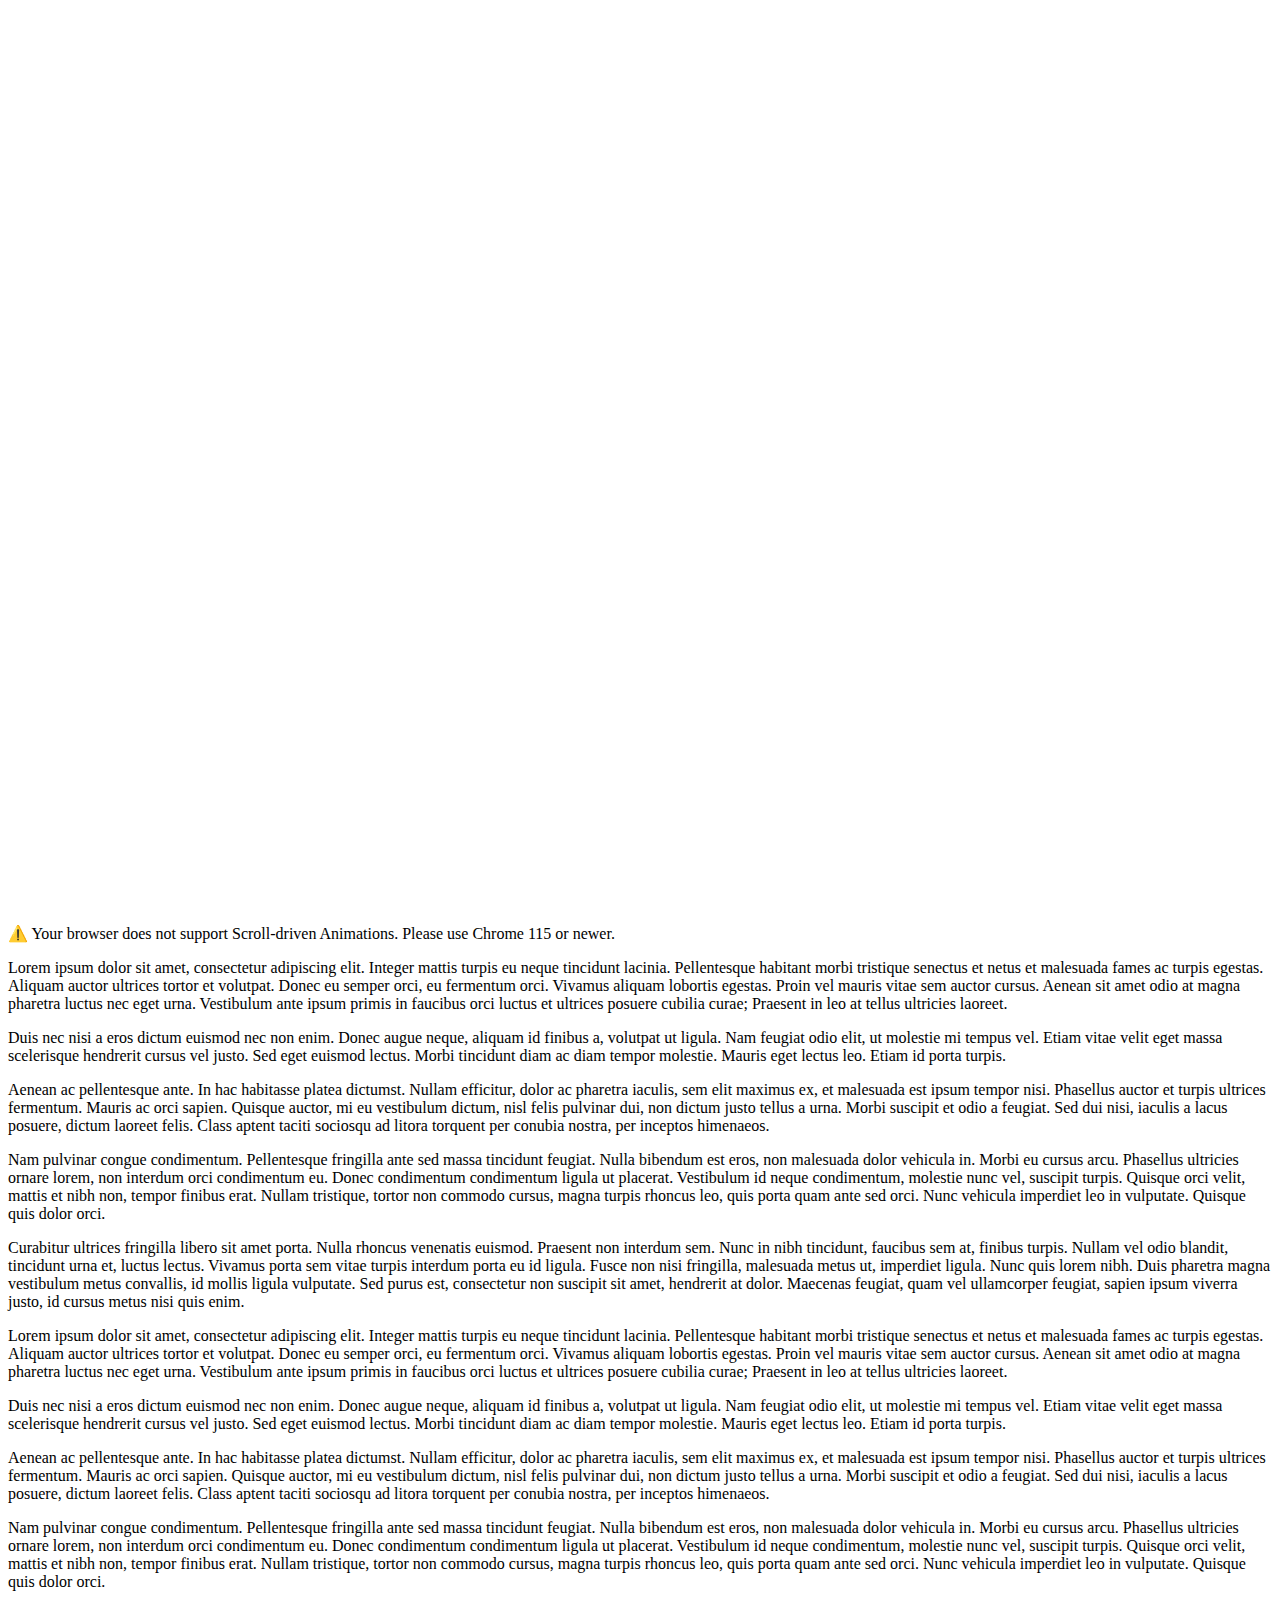
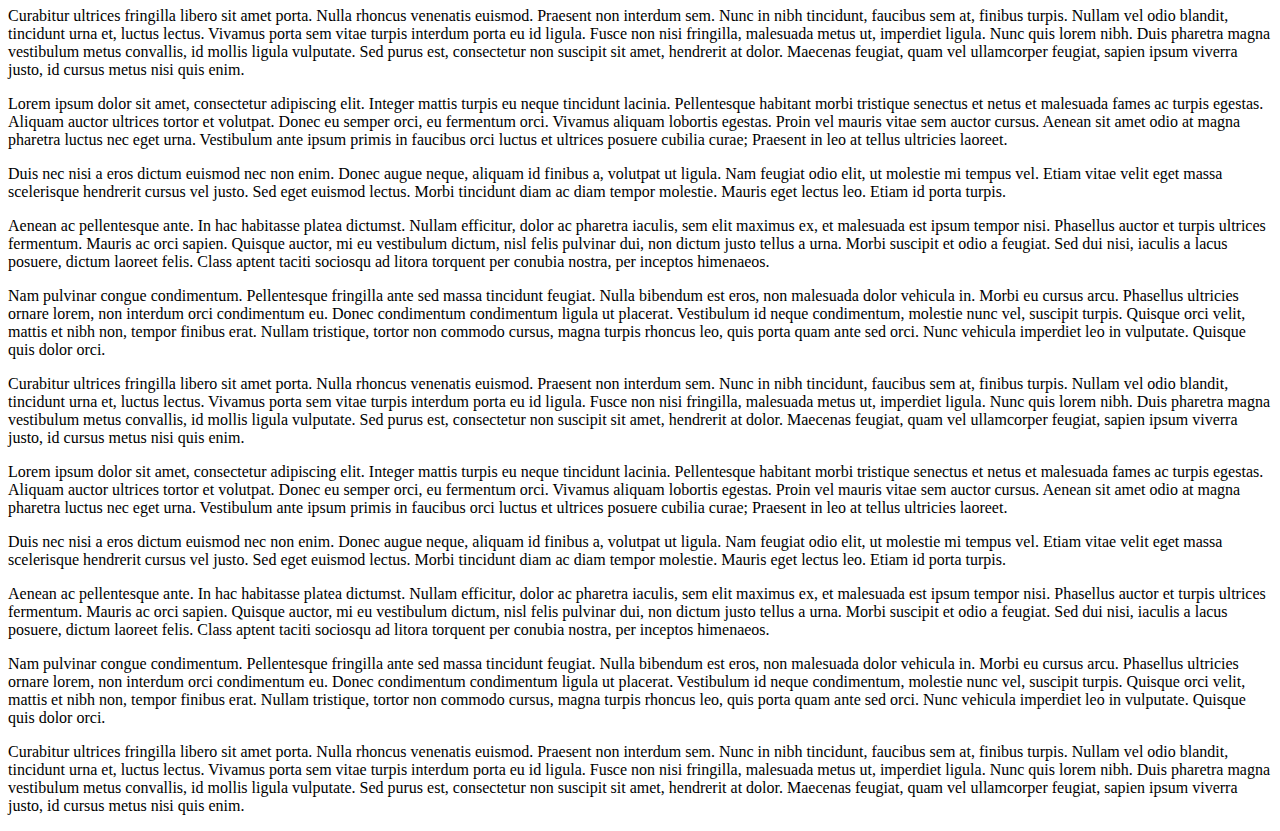
<file: timeline-ranges/index.html>
<!DOCTYPE html>
<html lang="en">
	<head>
		<meta charset="UTF-8" />
		<meta name="viewport" content="width=device-width, initial-scale=1.0" />
		<title>Timeline ranges</title>
		<link rel="stylesheet" href="styles.css" />
	</head>
	<body>
		<div id="sticky-parallax-header">
			Full-Height Cover Card to Fixed Header
		</div>
		<div id="content">
			<div class="warning">
				<p>
					⚠️ Your browser does not support Scroll-driven Animations.
					Please use Chrome 115 or newer.
				</p>
			</div>

			<p>
				Lorem ipsum dolor sit amet, consectetur adipiscing elit. Integer
				mattis turpis eu neque tincidunt lacinia. Pellentesque habitant
				morbi tristique senectus et netus et malesuada fames ac turpis
				egestas. Aliquam auctor ultrices tortor et volutpat. Donec eu
				semper orci, eu fermentum orci. Vivamus aliquam lobortis
				egestas. Proin vel mauris vitae sem auctor cursus. Aenean sit
				amet odio at magna pharetra luctus nec eget urna. Vestibulum
				ante ipsum primis in faucibus orci luctus et ultrices posuere
				cubilia curae; Praesent in leo at tellus ultricies laoreet.
			</p>

			<p>
				Duis nec nisi a eros dictum euismod nec non enim. Donec augue
				neque, aliquam id finibus a, volutpat ut ligula. Nam feugiat
				odio elit, ut molestie mi tempus vel. Etiam vitae velit eget
				massa scelerisque hendrerit cursus vel justo. Sed eget euismod
				lectus. Morbi tincidunt diam ac diam tempor molestie. Mauris
				eget lectus leo. Etiam id porta turpis.
			</p>

			<p>
				Aenean ac pellentesque ante. In hac habitasse platea dictumst.
				Nullam efficitur, dolor ac pharetra iaculis, sem elit maximus
				ex, et malesuada est ipsum tempor nisi. Phasellus auctor et
				turpis ultrices fermentum. Mauris ac orci sapien. Quisque
				auctor, mi eu vestibulum dictum, nisl felis pulvinar dui, non
				dictum justo tellus a urna. Morbi suscipit et odio a feugiat.
				Sed dui nisi, iaculis a lacus posuere, dictum laoreet felis.
				Class aptent taciti sociosqu ad litora torquent per conubia
				nostra, per inceptos himenaeos.
			</p>

			<p>
				Nam pulvinar congue condimentum. Pellentesque fringilla ante sed
				massa tincidunt feugiat. Nulla bibendum est eros, non malesuada
				dolor vehicula in. Morbi eu cursus arcu. Phasellus ultricies
				ornare lorem, non interdum orci condimentum eu. Donec
				condimentum condimentum ligula ut placerat. Vestibulum id neque
				condimentum, molestie nunc vel, suscipit turpis. Quisque orci
				velit, mattis et nibh non, tempor finibus erat. Nullam
				tristique, tortor non commodo cursus, magna turpis rhoncus leo,
				quis porta quam ante sed orci. Nunc vehicula imperdiet leo in
				vulputate. Quisque quis dolor orci.
			</p>

			<p>
				Curabitur ultrices fringilla libero sit amet porta. Nulla
				rhoncus venenatis euismod. Praesent non interdum sem. Nunc in
				nibh tincidunt, faucibus sem at, finibus turpis. Nullam vel odio
				blandit, tincidunt urna et, luctus lectus. Vivamus porta sem
				vitae turpis interdum porta eu id ligula. Fusce non nisi
				fringilla, malesuada metus ut, imperdiet ligula. Nunc quis lorem
				nibh. Duis pharetra magna vestibulum metus convallis, id mollis
				ligula vulputate. Sed purus est, consectetur non suscipit sit
				amet, hendrerit at dolor. Maecenas feugiat, quam vel ullamcorper
				feugiat, sapien ipsum viverra justo, id cursus metus nisi quis
				enim.
			</p>
			<p>
				Lorem ipsum dolor sit amet, consectetur adipiscing elit. Integer
				mattis turpis eu neque tincidunt lacinia. Pellentesque habitant
				morbi tristique senectus et netus et malesuada fames ac turpis
				egestas. Aliquam auctor ultrices tortor et volutpat. Donec eu
				semper orci, eu fermentum orci. Vivamus aliquam lobortis
				egestas. Proin vel mauris vitae sem auctor cursus. Aenean sit
				amet odio at magna pharetra luctus nec eget urna. Vestibulum
				ante ipsum primis in faucibus orci luctus et ultrices posuere
				cubilia curae; Praesent in leo at tellus ultricies laoreet.
			</p>

			<p>
				Duis nec nisi a eros dictum euismod nec non enim. Donec augue
				neque, aliquam id finibus a, volutpat ut ligula. Nam feugiat
				odio elit, ut molestie mi tempus vel. Etiam vitae velit eget
				massa scelerisque hendrerit cursus vel justo. Sed eget euismod
				lectus. Morbi tincidunt diam ac diam tempor molestie. Mauris
				eget lectus leo. Etiam id porta turpis.
			</p>

			<p>
				Aenean ac pellentesque ante. In hac habitasse platea dictumst.
				Nullam efficitur, dolor ac pharetra iaculis, sem elit maximus
				ex, et malesuada est ipsum tempor nisi. Phasellus auctor et
				turpis ultrices fermentum. Mauris ac orci sapien. Quisque
				auctor, mi eu vestibulum dictum, nisl felis pulvinar dui, non
				dictum justo tellus a urna. Morbi suscipit et odio a feugiat.
				Sed dui nisi, iaculis a lacus posuere, dictum laoreet felis.
				Class aptent taciti sociosqu ad litora torquent per conubia
				nostra, per inceptos himenaeos.
			</p>

			<p>
				Nam pulvinar congue condimentum. Pellentesque fringilla ante sed
				massa tincidunt feugiat. Nulla bibendum est eros, non malesuada
				dolor vehicula in. Morbi eu cursus arcu. Phasellus ultricies
				ornare lorem, non interdum orci condimentum eu. Donec
				condimentum condimentum ligula ut placerat. Vestibulum id neque
				condimentum, molestie nunc vel, suscipit turpis. Quisque orci
				velit, mattis et nibh non, tempor finibus erat. Nullam
				tristique, tortor non commodo cursus, magna turpis rhoncus leo,
				quis porta quam ante sed orci. Nunc vehicula imperdiet leo in
				vulputate. Quisque quis dolor orci.
			</p>

			<p>
				Curabitur ultrices fringilla libero sit amet porta. Nulla
				rhoncus venenatis euismod. Praesent non interdum sem. Nunc in
				nibh tincidunt, faucibus sem at, finibus turpis. Nullam vel odio
				blandit, tincidunt urna et, luctus lectus. Vivamus porta sem
				vitae turpis interdum porta eu id ligula. Fusce non nisi
				fringilla, malesuada metus ut, imperdiet ligula. Nunc quis lorem
				nibh. Duis pharetra magna vestibulum metus convallis, id mollis
				ligula vulputate. Sed purus est, consectetur non suscipit sit
				amet, hendrerit at dolor. Maecenas feugiat, quam vel ullamcorper
				feugiat, sapien ipsum viverra justo, id cursus metus nisi quis
				enim.
			</p>
			<p>
				Lorem ipsum dolor sit amet, consectetur adipiscing elit. Integer
				mattis turpis eu neque tincidunt lacinia. Pellentesque habitant
				morbi tristique senectus et netus et malesuada fames ac turpis
				egestas. Aliquam auctor ultrices tortor et volutpat. Donec eu
				semper orci, eu fermentum orci. Vivamus aliquam lobortis
				egestas. Proin vel mauris vitae sem auctor cursus. Aenean sit
				amet odio at magna pharetra luctus nec eget urna. Vestibulum
				ante ipsum primis in faucibus orci luctus et ultrices posuere
				cubilia curae; Praesent in leo at tellus ultricies laoreet.
			</p>

			<p>
				Duis nec nisi a eros dictum euismod nec non enim. Donec augue
				neque, aliquam id finibus a, volutpat ut ligula. Nam feugiat
				odio elit, ut molestie mi tempus vel. Etiam vitae velit eget
				massa scelerisque hendrerit cursus vel justo. Sed eget euismod
				lectus. Morbi tincidunt diam ac diam tempor molestie. Mauris
				eget lectus leo. Etiam id porta turpis.
			</p>

			<p>
				Aenean ac pellentesque ante. In hac habitasse platea dictumst.
				Nullam efficitur, dolor ac pharetra iaculis, sem elit maximus
				ex, et malesuada est ipsum tempor nisi. Phasellus auctor et
				turpis ultrices fermentum. Mauris ac orci sapien. Quisque
				auctor, mi eu vestibulum dictum, nisl felis pulvinar dui, non
				dictum justo tellus a urna. Morbi suscipit et odio a feugiat.
				Sed dui nisi, iaculis a lacus posuere, dictum laoreet felis.
				Class aptent taciti sociosqu ad litora torquent per conubia
				nostra, per inceptos himenaeos.
			</p>

			<p>
				Nam pulvinar congue condimentum. Pellentesque fringilla ante sed
				massa tincidunt feugiat. Nulla bibendum est eros, non malesuada
				dolor vehicula in. Morbi eu cursus arcu. Phasellus ultricies
				ornare lorem, non interdum orci condimentum eu. Donec
				condimentum condimentum ligula ut placerat. Vestibulum id neque
				condimentum, molestie nunc vel, suscipit turpis. Quisque orci
				velit, mattis et nibh non, tempor finibus erat. Nullam
				tristique, tortor non commodo cursus, magna turpis rhoncus leo,
				quis porta quam ante sed orci. Nunc vehicula imperdiet leo in
				vulputate. Quisque quis dolor orci.
			</p>

			<p>
				Curabitur ultrices fringilla libero sit amet porta. Nulla
				rhoncus venenatis euismod. Praesent non interdum sem. Nunc in
				nibh tincidunt, faucibus sem at, finibus turpis. Nullam vel odio
				blandit, tincidunt urna et, luctus lectus. Vivamus porta sem
				vitae turpis interdum porta eu id ligula. Fusce non nisi
				fringilla, malesuada metus ut, imperdiet ligula. Nunc quis lorem
				nibh. Duis pharetra magna vestibulum metus convallis, id mollis
				ligula vulputate. Sed purus est, consectetur non suscipit sit
				amet, hendrerit at dolor. Maecenas feugiat, quam vel ullamcorper
				feugiat, sapien ipsum viverra justo, id cursus metus nisi quis
				enim.
			</p>
			<p>
				Lorem ipsum dolor sit amet, consectetur adipiscing elit. Integer
				mattis turpis eu neque tincidunt lacinia. Pellentesque habitant
				morbi tristique senectus et netus et malesuada fames ac turpis
				egestas. Aliquam auctor ultrices tortor et volutpat. Donec eu
				semper orci, eu fermentum orci. Vivamus aliquam lobortis
				egestas. Proin vel mauris vitae sem auctor cursus. Aenean sit
				amet odio at magna pharetra luctus nec eget urna. Vestibulum
				ante ipsum primis in faucibus orci luctus et ultrices posuere
				cubilia curae; Praesent in leo at tellus ultricies laoreet.
			</p>

			<p>
				Duis nec nisi a eros dictum euismod nec non enim. Donec augue
				neque, aliquam id finibus a, volutpat ut ligula. Nam feugiat
				odio elit, ut molestie mi tempus vel. Etiam vitae velit eget
				massa scelerisque hendrerit cursus vel justo. Sed eget euismod
				lectus. Morbi tincidunt diam ac diam tempor molestie. Mauris
				eget lectus leo. Etiam id porta turpis.
			</p>

			<p>
				Aenean ac pellentesque ante. In hac habitasse platea dictumst.
				Nullam efficitur, dolor ac pharetra iaculis, sem elit maximus
				ex, et malesuada est ipsum tempor nisi. Phasellus auctor et
				turpis ultrices fermentum. Mauris ac orci sapien. Quisque
				auctor, mi eu vestibulum dictum, nisl felis pulvinar dui, non
				dictum justo tellus a urna. Morbi suscipit et odio a feugiat.
				Sed dui nisi, iaculis a lacus posuere, dictum laoreet felis.
				Class aptent taciti sociosqu ad litora torquent per conubia
				nostra, per inceptos himenaeos.
			</p>

			<p>
				Nam pulvinar congue condimentum. Pellentesque fringilla ante sed
				massa tincidunt feugiat. Nulla bibendum est eros, non malesuada
				dolor vehicula in. Morbi eu cursus arcu. Phasellus ultricies
				ornare lorem, non interdum orci condimentum eu. Donec
				condimentum condimentum ligula ut placerat. Vestibulum id neque
				condimentum, molestie nunc vel, suscipit turpis. Quisque orci
				velit, mattis et nibh non, tempor finibus erat. Nullam
				tristique, tortor non commodo cursus, magna turpis rhoncus leo,
				quis porta quam ante sed orci. Nunc vehicula imperdiet leo in
				vulputate. Quisque quis dolor orci.
			</p>

			<p>
				Curabitur ultrices fringilla libero sit amet porta. Nulla
				rhoncus venenatis euismod. Praesent non interdum sem. Nunc in
				nibh tincidunt, faucibus sem at, finibus turpis. Nullam vel odio
				blandit, tincidunt urna et, luctus lectus. Vivamus porta sem
				vitae turpis interdum porta eu id ligula. Fusce non nisi
				fringilla, malesuada metus ut, imperdiet ligula. Nunc quis lorem
				nibh. Duis pharetra magna vestibulum metus convallis, id mollis
				ligula vulputate. Sed purus est, consectetur non suscipit sit
				amet, hendrerit at dolor. Maecenas feugiat, quam vel ullamcorper
				feugiat, sapien ipsum viverra justo, id cursus metus nisi quis
				enim.
			</p>
		</div>
	</body>
</html>
</file>
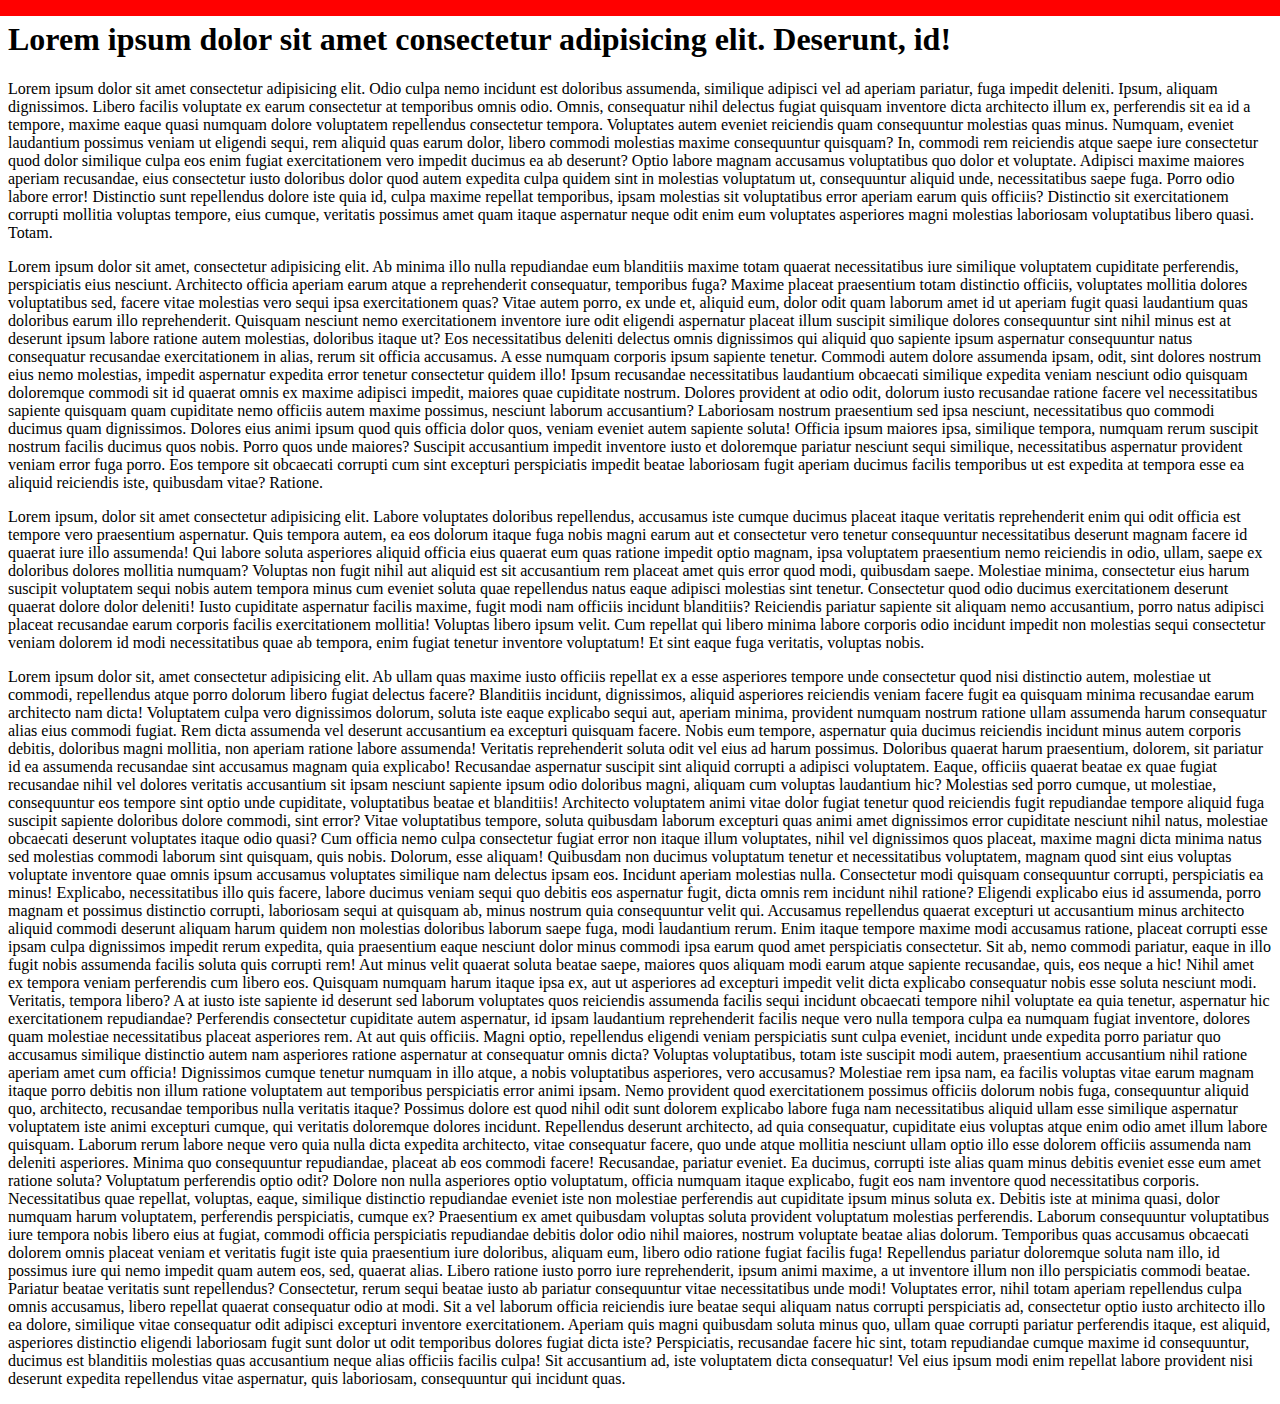
<file: animations/scroll-timeline/index.html>
<!DOCTYPE html>
<html lang="en">
	<head>
		<meta charset="UTF-8" />
		<meta name="viewport" content="width=device-width, initial-scale=1.0" />
		<title>Scroll Timeline</title>
		<link rel="stylesheet" href="styles.css" />
	</head>
	<body>
		<main>
			<div id="progress"></div>
			<h1>
				Lorem ipsum dolor sit amet consectetur adipisicing elit.
				Deserunt, id!
			</h1>
			<p>
				Lorem ipsum dolor sit amet consectetur adipisicing elit. Odio
				culpa nemo incidunt est doloribus assumenda, similique adipisci
				vel ad aperiam pariatur, fuga impedit deleniti. Ipsum, aliquam
				dignissimos. Libero facilis voluptate ex earum consectetur at
				temporibus omnis odio. Omnis, consequatur nihil delectus fugiat
				quisquam inventore dicta architecto illum ex, perferendis sit ea
				id a tempore, maxime eaque quasi numquam dolore voluptatem
				repellendus consectetur tempora. Voluptates autem eveniet
				reiciendis quam consequuntur molestias quas minus. Numquam,
				eveniet laudantium possimus veniam ut eligendi sequi, rem
				aliquid quas earum dolor, libero commodi molestias maxime
				consequuntur quisquam? In, commodi rem reiciendis atque saepe
				iure consectetur quod dolor similique culpa eos enim fugiat
				exercitationem vero impedit ducimus ea ab deserunt? Optio labore
				magnam accusamus voluptatibus quo dolor et voluptate. Adipisci
				maxime maiores aperiam recusandae, eius consectetur iusto
				doloribus dolor quod autem expedita culpa quidem sint in
				molestias voluptatum ut, consequuntur aliquid unde,
				necessitatibus saepe fuga. Porro odio labore error! Distinctio
				sunt repellendus dolore iste quia id, culpa maxime repellat
				temporibus, ipsam molestias sit voluptatibus error aperiam earum
				quis officiis? Distinctio sit exercitationem corrupti mollitia
				voluptas tempore, eius cumque, veritatis possimus amet quam
				itaque aspernatur neque odit enim eum voluptates asperiores
				magni molestias laboriosam voluptatibus libero quasi. Totam.
			</p>
			<p>
				Lorem ipsum dolor sit amet, consectetur adipisicing elit. Ab
				minima illo nulla repudiandae eum blanditiis maxime totam
				quaerat necessitatibus iure similique voluptatem cupiditate
				perferendis, perspiciatis eius nesciunt. Architecto officia
				aperiam earum atque a reprehenderit consequatur, temporibus
				fuga? Maxime placeat praesentium totam distinctio officiis,
				voluptates mollitia dolores voluptatibus sed, facere vitae
				molestias vero sequi ipsa exercitationem quas? Vitae autem
				porro, ex unde et, aliquid eum, dolor odit quam laborum amet id
				ut aperiam fugit quasi laudantium quas doloribus earum illo
				reprehenderit. Quisquam nesciunt nemo exercitationem inventore
				iure odit eligendi aspernatur placeat illum suscipit similique
				dolores consequuntur sint nihil minus est at deserunt ipsum
				labore ratione autem molestias, doloribus itaque ut? Eos
				necessitatibus deleniti delectus omnis dignissimos qui aliquid
				quo sapiente ipsum aspernatur consequuntur natus consequatur
				recusandae exercitationem in alias, rerum sit officia accusamus.
				A esse numquam corporis ipsum sapiente tenetur. Commodi autem
				dolore assumenda ipsam, odit, sint dolores nostrum eius nemo
				molestias, impedit aspernatur expedita error tenetur consectetur
				quidem illo! Ipsum recusandae necessitatibus laudantium
				obcaecati similique expedita veniam nesciunt odio quisquam
				doloremque commodi sit id quaerat omnis ex maxime adipisci
				impedit, maiores quae cupiditate nostrum. Dolores provident at
				odio odit, dolorum iusto recusandae ratione facere vel
				necessitatibus sapiente quisquam quam cupiditate nemo officiis
				autem maxime possimus, nesciunt laborum accusantium? Laboriosam
				nostrum praesentium sed ipsa nesciunt, necessitatibus quo
				commodi ducimus quam dignissimos. Dolores eius animi ipsum quod
				quis officia dolor quos, veniam eveniet autem sapiente soluta!
				Officia ipsum maiores ipsa, similique tempora, numquam rerum
				suscipit nostrum facilis ducimus quos nobis. Porro quos unde
				maiores? Suscipit accusantium impedit inventore iusto et
				doloremque pariatur nesciunt sequi similique, necessitatibus
				aspernatur provident veniam error fuga porro. Eos tempore sit
				obcaecati corrupti cum sint excepturi perspiciatis impedit
				beatae laboriosam fugit aperiam ducimus facilis temporibus ut
				est expedita at tempora esse ea aliquid reiciendis iste,
				quibusdam vitae? Ratione.
			</p>
			<p>
				Lorem ipsum, dolor sit amet consectetur adipisicing elit. Labore
				voluptates doloribus repellendus, accusamus iste cumque ducimus
				placeat itaque veritatis reprehenderit enim qui odit officia est
				tempore vero praesentium aspernatur. Quis tempora autem, ea eos
				dolorum itaque fuga nobis magni earum aut et consectetur vero
				tenetur consequuntur necessitatibus deserunt magnam facere id
				quaerat iure illo assumenda! Qui labore soluta asperiores
				aliquid officia eius quaerat eum quas ratione impedit optio
				magnam, ipsa voluptatem praesentium nemo reiciendis in odio,
				ullam, saepe ex doloribus dolores mollitia numquam? Voluptas non
				fugit nihil aut aliquid est sit accusantium rem placeat amet
				quis error quod modi, quibusdam saepe. Molestiae minima,
				consectetur eius harum suscipit voluptatem sequi nobis autem
				tempora minus cum eveniet soluta quae repellendus natus eaque
				adipisci molestias sint tenetur. Consectetur quod odio ducimus
				exercitationem deserunt quaerat dolore dolor deleniti! Iusto
				cupiditate aspernatur facilis maxime, fugit modi nam officiis
				incidunt blanditiis? Reiciendis pariatur sapiente sit aliquam
				nemo accusantium, porro natus adipisci placeat recusandae earum
				corporis facilis exercitationem mollitia! Voluptas libero ipsum
				velit. Cum repellat qui libero minima labore corporis odio
				incidunt impedit non molestias sequi consectetur veniam dolorem
				id modi necessitatibus quae ab tempora, enim fugiat tenetur
				inventore voluptatum! Et sint eaque fuga veritatis, voluptas
				nobis.
			</p>
			<p>
				Lorem ipsum dolor sit, amet consectetur adipisicing elit. Ab
				ullam quas maxime iusto officiis repellat ex a esse asperiores
				tempore unde consectetur quod nisi distinctio autem, molestiae
				ut commodi, repellendus atque porro dolorum libero fugiat
				delectus facere? Blanditiis incidunt, dignissimos, aliquid
				asperiores reiciendis veniam facere fugit ea quisquam minima
				recusandae earum architecto nam dicta! Voluptatem culpa vero
				dignissimos dolorum, soluta iste eaque explicabo sequi aut,
				aperiam minima, provident numquam nostrum ratione ullam
				assumenda harum consequatur alias eius commodi fugiat. Rem dicta
				assumenda vel deserunt accusantium ea excepturi quisquam facere.
				Nobis eum tempore, aspernatur quia ducimus reiciendis incidunt
				minus autem corporis debitis, doloribus magni mollitia, non
				aperiam ratione labore assumenda! Veritatis reprehenderit soluta
				odit vel eius ad harum possimus. Doloribus quaerat harum
				praesentium, dolorem, sit pariatur id ea assumenda recusandae
				sint accusamus magnam quia explicabo! Recusandae aspernatur
				suscipit sint aliquid corrupti a adipisci voluptatem. Eaque,
				officiis quaerat beatae ex quae fugiat recusandae nihil vel
				dolores veritatis accusantium sit ipsam nesciunt sapiente ipsum
				odio doloribus magni, aliquam cum voluptas laudantium hic?
				Molestias sed porro cumque, ut molestiae, consequuntur eos
				tempore sint optio unde cupiditate, voluptatibus beatae et
				blanditiis! Architecto voluptatem animi vitae dolor fugiat
				tenetur quod reiciendis fugit repudiandae tempore aliquid fuga
				suscipit sapiente doloribus dolore commodi, sint error? Vitae
				voluptatibus tempore, soluta quibusdam laborum excepturi quas
				animi amet dignissimos error cupiditate nesciunt nihil natus,
				molestiae obcaecati deserunt voluptates itaque odio quasi? Cum
				officia nemo culpa consectetur fugiat error non itaque illum
				voluptates, nihil vel dignissimos quos placeat, maxime magni
				dicta minima natus sed molestias commodi laborum sint quisquam,
				quis nobis. Dolorum, esse aliquam! Quibusdam non ducimus
				voluptatum tenetur et necessitatibus voluptatem, magnam quod
				sint eius voluptas voluptate inventore quae omnis ipsum
				accusamus voluptates similique nam delectus ipsam eos. Incidunt
				aperiam molestias nulla. Consectetur modi quisquam consequuntur
				corrupti, perspiciatis ea minus! Explicabo, necessitatibus illo
				quis facere, labore ducimus veniam sequi quo debitis eos
				aspernatur fugit, dicta omnis rem incidunt nihil ratione?
				Eligendi explicabo eius id assumenda, porro magnam et possimus
				distinctio corrupti, laboriosam sequi at quisquam ab, minus
				nostrum quia consequuntur velit qui. Accusamus repellendus
				quaerat excepturi ut accusantium minus architecto aliquid
				commodi deserunt aliquam harum quidem non molestias doloribus
				laborum saepe fuga, modi laudantium rerum. Enim itaque tempore
				maxime modi accusamus ratione, placeat corrupti esse ipsam culpa
				dignissimos impedit rerum expedita, quia praesentium eaque
				nesciunt dolor minus commodi ipsa earum quod amet perspiciatis
				consectetur. Sit ab, nemo commodi pariatur, eaque in illo fugit
				nobis assumenda facilis soluta quis corrupti rem! Aut minus
				velit quaerat soluta beatae saepe, maiores quos aliquam modi
				earum atque sapiente recusandae, quis, eos neque a hic! Nihil
				amet ex tempora veniam perferendis cum libero eos. Quisquam
				numquam harum itaque ipsa ex, aut ut asperiores ad excepturi
				impedit velit dicta explicabo consequatur nobis esse soluta
				nesciunt modi. Veritatis, tempora libero? A at iusto iste
				sapiente id deserunt sed laborum voluptates quos reiciendis
				assumenda facilis sequi incidunt obcaecati tempore nihil
				voluptate ea quia tenetur, aspernatur hic exercitationem
				repudiandae? Perferendis consectetur cupiditate autem
				aspernatur, id ipsam laudantium reprehenderit facilis neque vero
				nulla tempora culpa ea numquam fugiat inventore, dolores quam
				molestiae necessitatibus placeat asperiores rem. At aut quis
				officiis. Magni optio, repellendus eligendi veniam perspiciatis
				sunt culpa eveniet, incidunt unde expedita porro pariatur quo
				accusamus similique distinctio autem nam asperiores ratione
				aspernatur at consequatur omnis dicta? Voluptas voluptatibus,
				totam iste suscipit modi autem, praesentium accusantium nihil
				ratione aperiam amet cum officia! Dignissimos cumque tenetur
				numquam in illo atque, a nobis voluptatibus asperiores, vero
				accusamus? Molestiae rem ipsa nam, ea facilis voluptas vitae
				earum magnam itaque porro debitis non illum ratione voluptatem
				aut temporibus perspiciatis error animi ipsam. Nemo provident
				quod exercitationem possimus officiis dolorum nobis fuga,
				consequuntur aliquid quo, architecto, recusandae temporibus
				nulla veritatis itaque? Possimus dolore est quod nihil odit sunt
				dolorem explicabo labore fuga nam necessitatibus aliquid ullam
				esse similique aspernatur voluptatem iste animi excepturi
				cumque, qui veritatis doloremque dolores incidunt. Repellendus
				deserunt architecto, ad quia consequatur, cupiditate eius
				voluptas atque enim odio amet illum labore quisquam. Laborum
				rerum labore neque vero quia nulla dicta expedita architecto,
				vitae consequatur facere, quo unde atque mollitia nesciunt ullam
				optio illo esse dolorem officiis assumenda nam deleniti
				asperiores. Minima quo consequuntur repudiandae, placeat ab eos
				commodi facere! Recusandae, pariatur eveniet. Ea ducimus,
				corrupti iste alias quam minus debitis eveniet esse eum amet
				ratione soluta? Voluptatum perferendis optio odit? Dolore non
				nulla asperiores optio voluptatum, officia numquam itaque
				explicabo, fugit eos nam inventore quod necessitatibus corporis.
				Necessitatibus quae repellat, voluptas, eaque, similique
				distinctio repudiandae eveniet iste non molestiae perferendis
				aut cupiditate ipsum minus soluta ex. Debitis iste at minima
				quasi, dolor numquam harum voluptatem, perferendis perspiciatis,
				cumque ex? Praesentium ex amet quibusdam voluptas soluta
				provident voluptatum molestias perferendis. Laborum consequuntur
				voluptatibus iure tempora nobis libero eius at fugiat, commodi
				officia perspiciatis repudiandae debitis dolor odio nihil
				maiores, nostrum voluptate beatae alias dolorum. Temporibus quas
				accusamus obcaecati dolorem omnis placeat veniam et veritatis
				fugit iste quia praesentium iure doloribus, aliquam eum, libero
				odio ratione fugiat facilis fuga! Repellendus pariatur
				doloremque soluta nam illo, id possimus iure qui nemo impedit
				quam autem eos, sed, quaerat alias. Libero ratione iusto porro
				iure reprehenderit, ipsum animi maxime, a ut inventore illum non
				illo perspiciatis commodi beatae. Pariatur beatae veritatis sunt
				repellendus? Consectetur, rerum sequi beatae iusto ab pariatur
				consequuntur vitae necessitatibus unde modi! Voluptates error,
				nihil totam aperiam repellendus culpa omnis accusamus, libero
				repellat quaerat consequatur odio at modi. Sit a vel laborum
				officia reiciendis iure beatae sequi aliquam natus corrupti
				perspiciatis ad, consectetur optio iusto architecto illo ea
				dolore, similique vitae consequatur odit adipisci excepturi
				inventore exercitationem. Aperiam quis magni quibusdam soluta
				minus quo, ullam quae corrupti pariatur perferendis itaque, est
				aliquid, asperiores distinctio eligendi laboriosam fugit sunt
				dolor ut odit temporibus dolores fugiat dicta iste?
				Perspiciatis, recusandae facere hic sint, totam repudiandae
				cumque maxime id consequuntur, ducimus est blanditiis molestias
				quas accusantium neque alias officiis facilis culpa! Sit
				accusantium ad, iste voluptatem dicta consequatur! Vel eius
				ipsum modi enim repellat labore provident nisi deserunt expedita
				repellendus vitae aspernatur, quis laboriosam, consequuntur qui
				incidunt quas.
			</p>
		</main>
	</body>
</html>
</file>
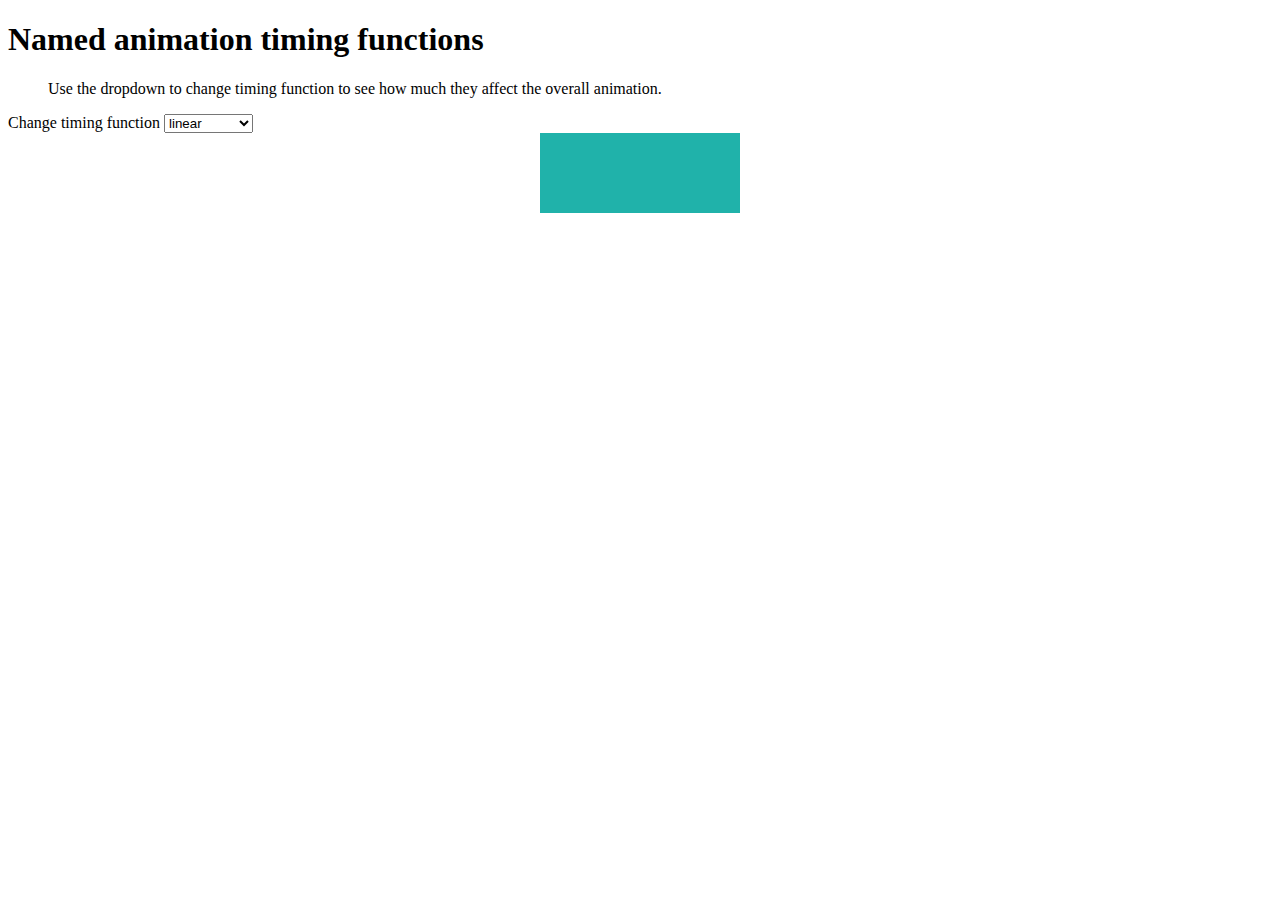
<file: animations/timing-function/index.html>
<!DOCTYPE html>
<html lang="en">
	<head>
		<meta charset="UTF-8" />
		<meta name="viewport" content="width=device-width, initial-scale=1.0" />
		<title>Timing function</title>
		<link rel="stylesheet" href="styles.css" />
	</head>
	<body>
		<main>
			<div class="wrapper">
				<article class="flow">
					<h1>Named animation timing functions</h1>
					<figure class="callout">
						<p>
							Use the dropdown to change timing function to see
							how much they affect the overall animation.
						</p>
					</figure>
					<label>
						Change timing function
						<select>
							<option>linear</option>
							<option>ease</option>
							<option>ease-in</option>
							<option>ease-out</option>
							<option>ease-in-out</option>
						</select>
					</label>
					<div class="grower"></div>
				</article>
			</div>
		</main>
	</body>
	<script>
		const grower = document.querySelector('.grower')
		const select = document.querySelector('select')

		select.addEventListener('change', ({ target }) => {
			grower.style.animationTimingFunction = target.value
		})
	</script>
</html>
</file>
<file: timeline-ranges/styles.css>
@supports (animation-range: 0vh 90vh) {
	@keyframes sticky-parallax-header-move-and-size {
		from {
			background-position: 50% 0;
			height: 100vh;
			font-size: (4vw + 1em);
		}
		to {
			background-position: 50% 100%;
			height: 10vh;
			font-size: 2em;
			background-color: #0b1584;
		}
	}

	#sticky-parallax-header {
		position: fixed;
		top: 0;

		animation: sticky-parallax-header-move-and-size linear forwards;
		animation-timeline: scroll();
		animation-range: 0vh 90vh;
	}

	body {
		padding-top: 100vh;
	}
}

#sticky-parallax-header {
	color: #fff;
	height: 100vh;
	width: 100%;
	background-image: url(https://source.unsplash.com/tZpmdFfU5gQ);
	background-size: cover;
	background-position: 50% 50%;
	background-blend-mode: soft-light;
	display: grid;
	place-items: center;
	text-align: center;
	font-size: calc(4vw + 1em);
}
</file>
<file: animations/scroll-timeline/styles.css>
/* The keyframes */
@keyframes grow-progress {
	from {
		transform: scaleX(0);
	}

	to {
		transform: scaleX(1);
	}
}

/* Style and position the progress bar */
#progress {
	position: fixed;
	z-index: 10;
	left: 0;
	top: 0;
	width: 100%;
	height: 1em;
	transform-origin: 0 50%;
	background: red;
}

/* Attach the animation using an anonymous Scroll Progress Timeline */
#progress {
	animation: grow-progress auto linear;
	animation-timeline: scroll();
}
</file>
<file: animations/timing-function/styles.css>
.grower {
	animation-name: grow;
	animation-duration: 2s;
	animation-iteration-count: infinite;
	animation-timing-function: linear;
}

@keyframes grow {
	0% {
		transform: scaleX(1);
	}
	50% {
		transform: scaleX(1.8);
		background: darkturquoise;
	}
}

/* Decorative styles */
.grower {
	width: 200px;
	height: 80px;
	background: lightseagreen;
	position: relative;
	margin-left: auto;
	margin-right: auto;
}

label {
	display: block;
}
</file>
